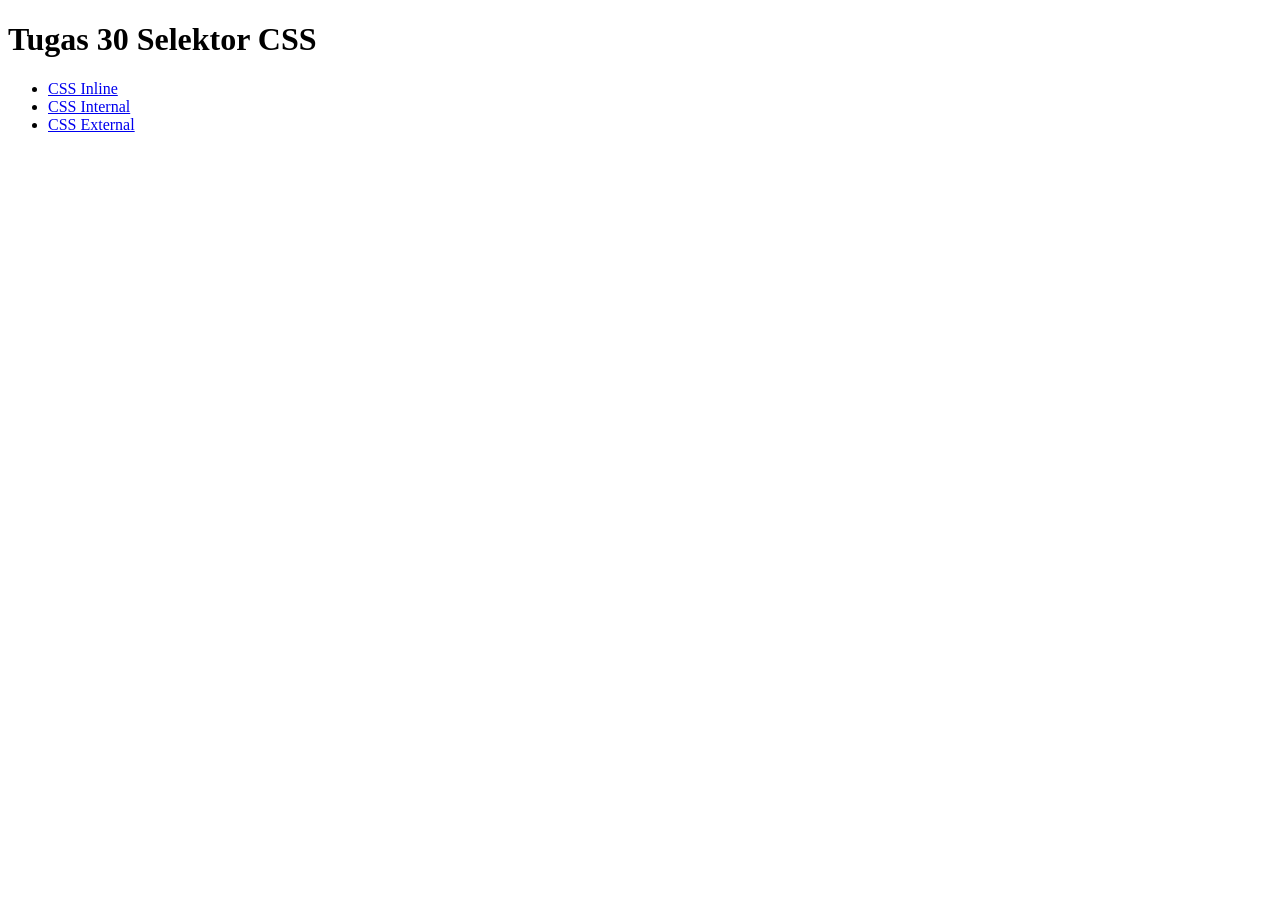
<file: index.html>
<!DOCTYPE html>
<html lang="id">
<head>
    <meta charset="UTF-8">
    <title>Tugas CSS</title>
</head>
<body>

    <h1>Tugas 30 Selektor CSS</h1>

    <ul>
        <li>
            <a href="inline.html">CSS Inline</a>
        </li>

        <li>
            <a href="internal.html">CSS Internal</a>
        </li>

        <li>
            <a href="external.html">CSS External</a>
        </li>
    </ul>

</body>
</html>
</file>
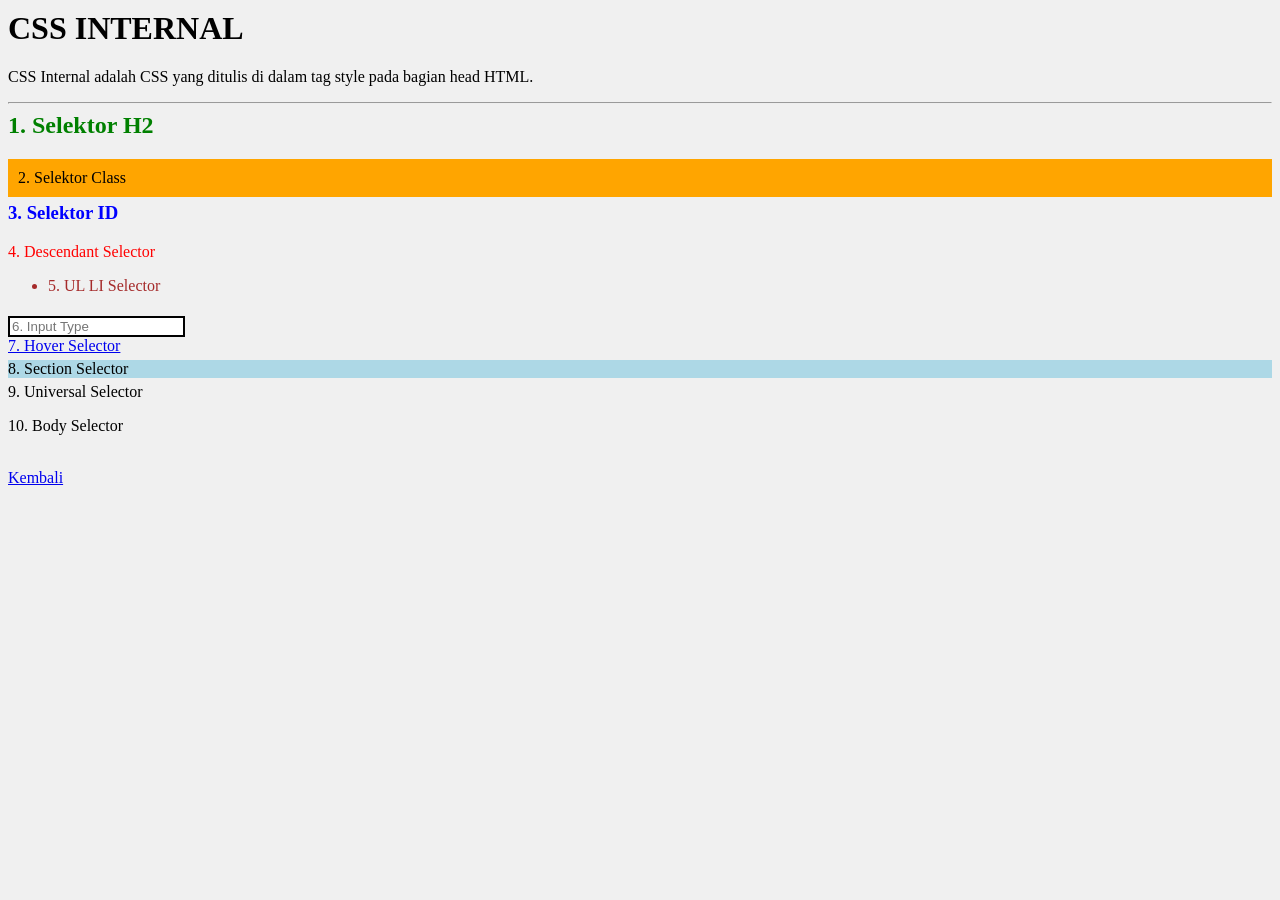
<file: internal.html>
<!DOCTYPE html>
<html lang="id">
<head>
    <meta charset="UTF-8">
    <title>CSS Internal</title>

    <style>

        body{
            background-color:#f0f0f0;
        }

        h2{
            color:green;
        }

        .kotak{
            background-color:orange;
            padding:10px;
        }

        #judul{
            color:blue;
        }

        div p{
            color:red;
        }

        ul li{
            color:brown;
        }

        input[type=text]{
            border:2px solid black;
        }

        a:hover{
            color:purple;
        }

        section{
            background-color:lightblue;
        }

        *{
            margin-top:5px;
        }

    </style>

</head>
<body>

<h1>CSS INTERNAL</h1>

<p>
CSS Internal adalah CSS yang ditulis di dalam tag style pada bagian head HTML.
</p>

<hr>

<h2>1. Selektor H2</h2>

<div class="kotak">
    2. Selektor Class
</div>

<h3 id="judul">
    3. Selektor ID
</h3>

<div>
<p>
    4. Descendant Selector
</p>
</div>

<ul>
<li>
    5. UL LI Selector
</li>
</ul>

<input type="text"
placeholder="6. Input Type">

<br>

<a href="#">
    7. Hover Selector
</a>

<section>
    8. Section Selector
</section>

<p>
    9. Universal Selector
</p>

<p>
    10. Body Selector
</p>

<br>

<a href="index.html">
    Kembali
</a>

</body>
</html>
</file>
